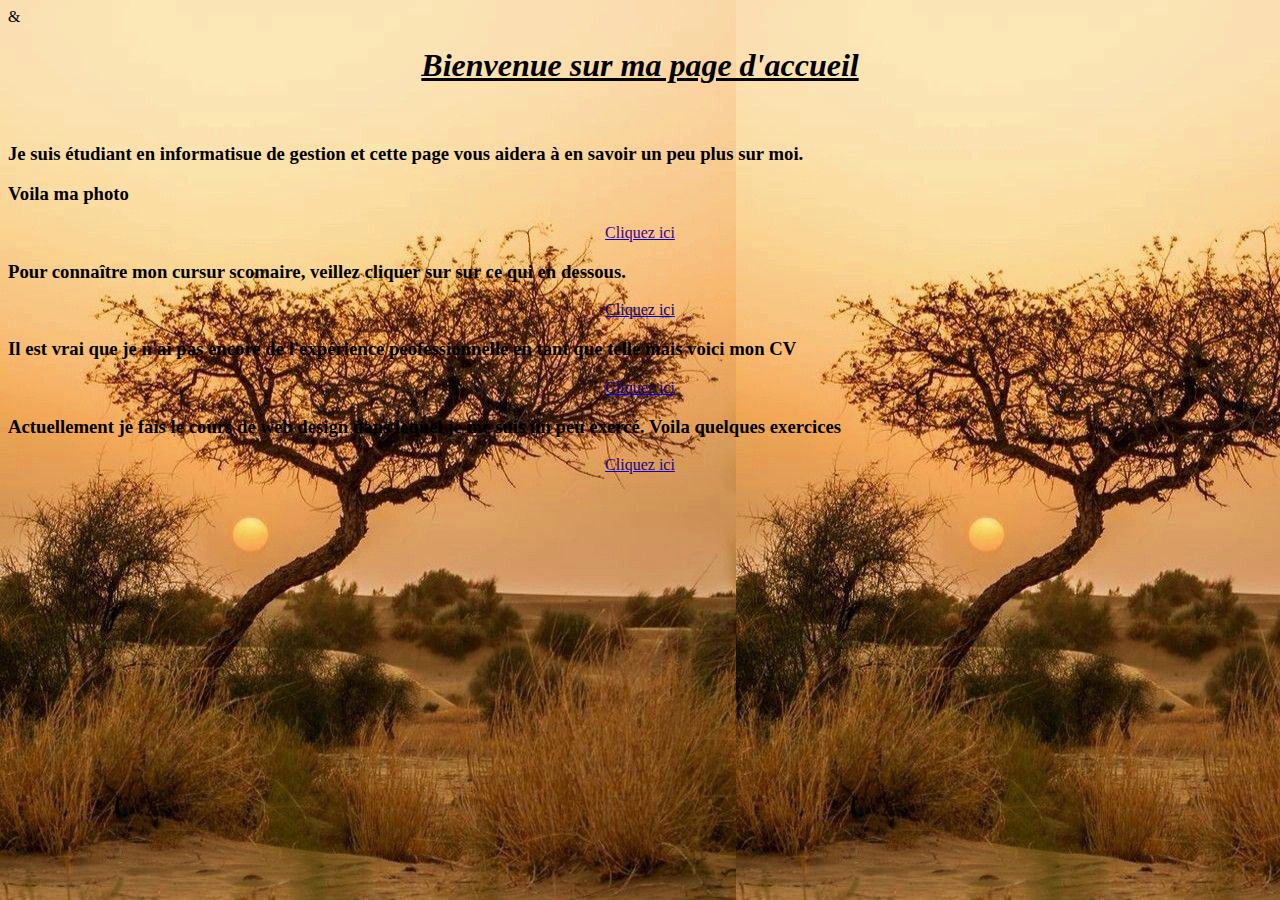
<file: Accueil.html>
&<!DOCTYPE html>
<html lang="en">
<head>
    <meta charset="UTF-8">
    <meta name="viewport" content="width=device-width, initial-scale=1.0">
    <title>Acceuil</title>
    <link rel="stylesheet" href="accueil.css">
</head>
<body>
    <center><h1><em>Bienvenue sur ma page d'accueil</em></h1></center>
</br>
<h3><p>Je suis étudiant en informatisue de gestion et cette page vous aidera à en savoir un peu plus sur moi.</p>
<h3><p>Voila ma photo</p></h3>
<center><a href="page2.html" target="fenetre C"><p style="color: rgb(66, 0, 128);">Cliquez ici</p></a></center>
<h3><p>Pour connaître mon cursur scomaire, veillez cliquer sur sur ce qui en dessous.</p></h3>
<center><a href="page1.html" target="fenetre C"><p id="cursur" style="border: 2px; color: rgb(13, 0, 128);">Cliquez ici</p></a></center>
<h3><p>Il est vrai que je n'ai pas encore de l'expérience peofessionnelle en tant que telle mais voici mon CV</p></h3>
<center><a href="CV.html" target="fenetre C"><p style="color: rgb(23, 0, 128);">Cliquez ici</p></a></center>
<h3><p>Actuellement je fais le cours de web design dans lequel je me suis un peu exercé. Voila quelques exercices</p></h3>
<center><a href="exercices.html" target="fenetre C"><p style="color: rgb(34, 0, 128);">Cliquez ici</p></a></center>

</body>
</html>
</file>
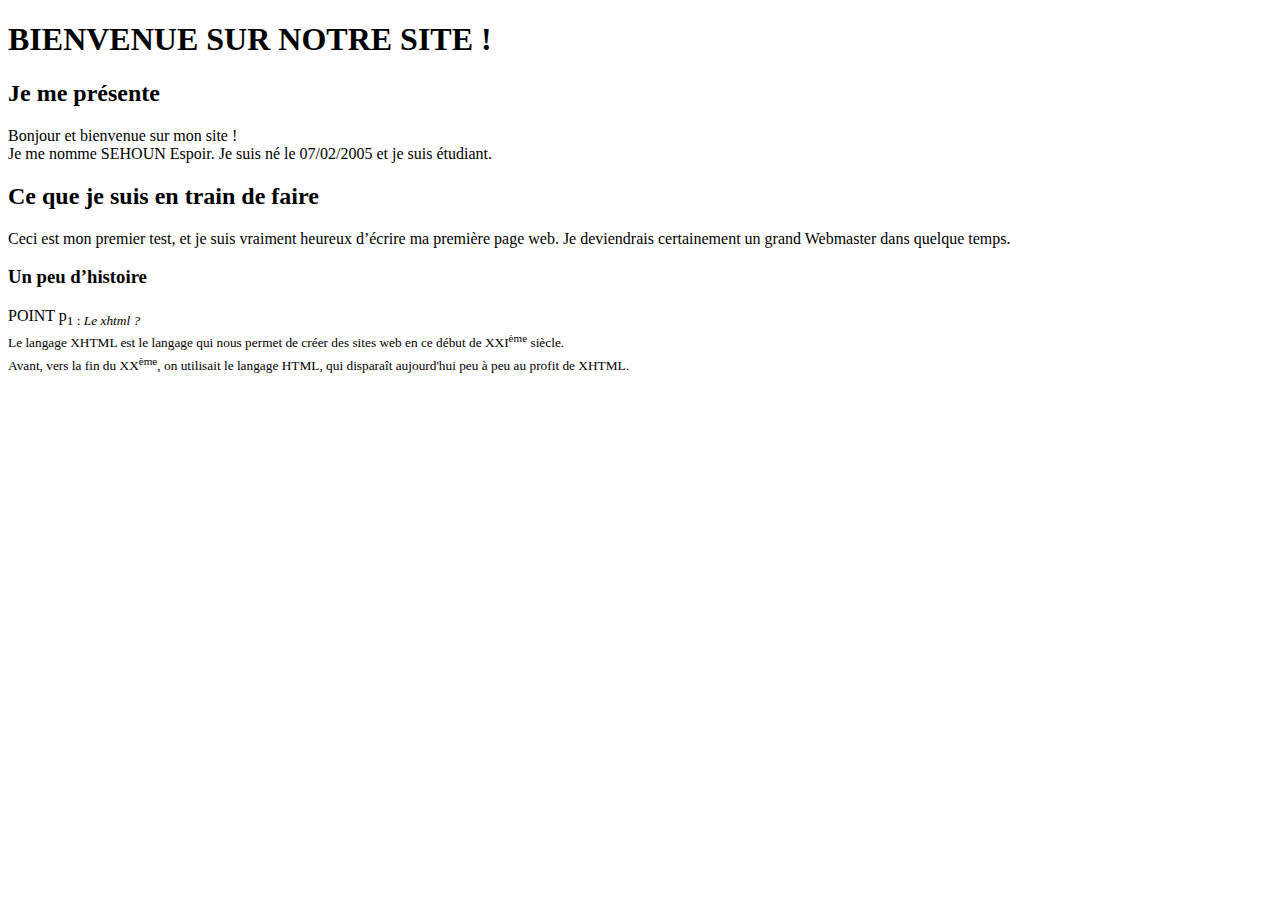
<file: copie1.html>
<!DOCTYPE html>
<html lang="en">
<head>
    <meta charset="UTF-8">
    <meta name="viewport" content="width=device-width, initial-scale=1.0">
    <title>site</title>
</head>
<body>
    <h1>BIENVENUE SUR NOTRE SITE !</h1>
<h2>Je me présente</h2>
<p>
Bonjour et bienvenue sur mon site !<br /> Je me nomme SEHOUN Espoir.
Je suis né le 07/02/2005 et je suis étudiant.
</p>
<h2>Ce que je suis en train de faire</h2>
<p>
Ceci est mon premier test, et je suis vraiment heureux d’écrire ma première page web. Je deviendrais 
certainement un grand Webmaster dans quelque temps.
</p>
<h3>Un peu d’histoire</h3>
<p>
POINT p<sub>1</sup> : <em> Le xhtml ?</em><br />
Le langage XHTML est le langage qui nous permet de créer des sites web en ce début de
XXI<sup>ème</sup> siècle.<br />
Avant, vers la fin du XX<sup>ème</sup>, on utilisait le langage HTML, qui disparaît aujourd'hui peu à 
peu au profit de XHTML.
</p>
</body>
</html>
</file>
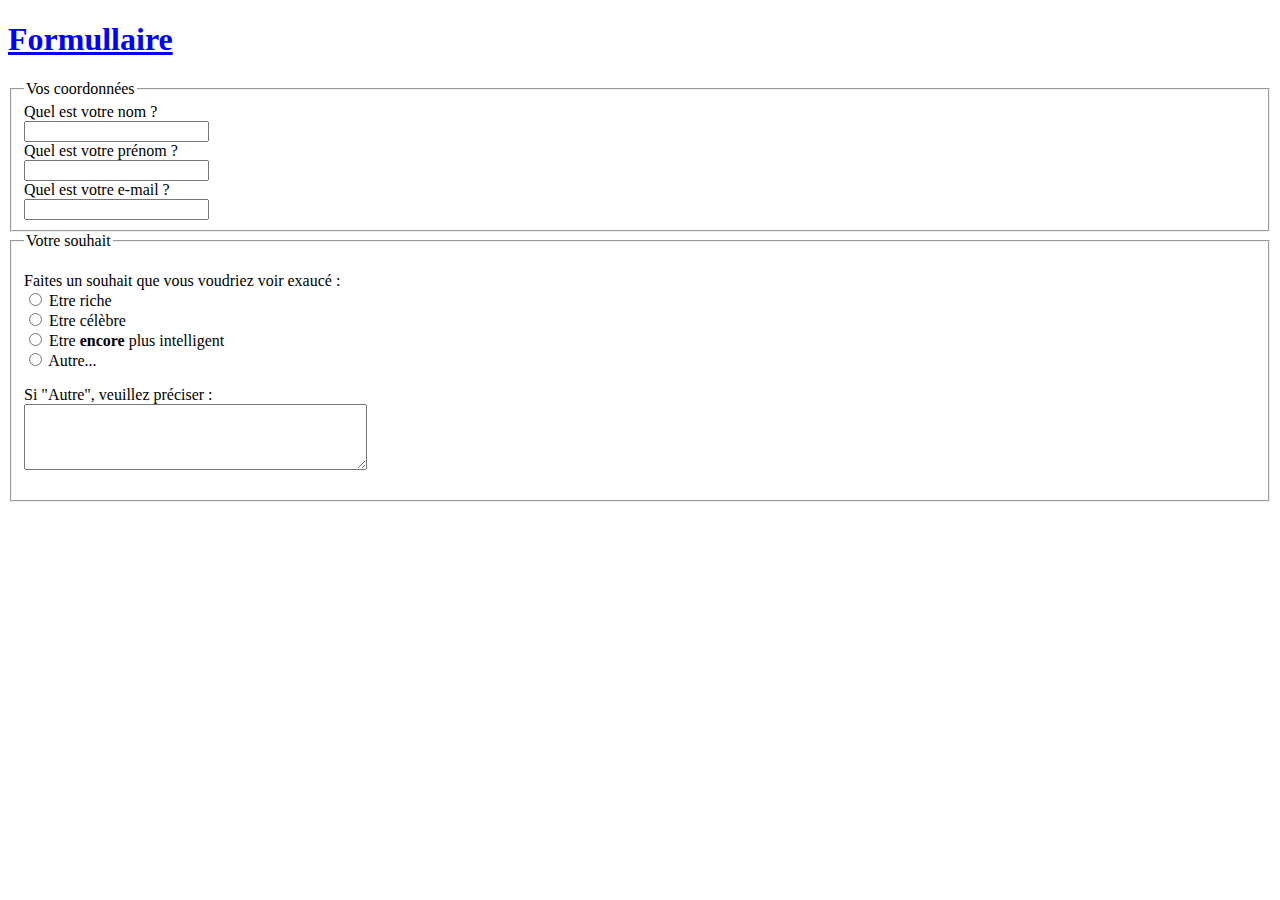
<file: copie2.html>
<!DOCTYPE html>
<html lang="en">
<head>
    <meta charset="UTF-8">
    <meta name="viewport" content="width=device-width, initial-scale=1.0">
    <title>Formulaire</title>
</head>
<body>
    <h1 style="color: blue;text-decoration:underline">Formullaire</h1>
    <form method="post" action="traitement.php">
        <fieldset>
        <legend>Vos coordonnées</legend> <!-- Titre du fieldset -->
        <label for="nom">Quel est votre nom ?</label><br/>
        <input type="text" name="nom" id="nom" tabindex="10" /><br />
        <label for="prenom">Quel est votre prénom ?</label><br/>
        <input type="text" name="prenom" id="prenom" tabindex="20" /><br />
        <label for="email">Quel est votre e-mail ?</label><br/>
        <input type="text" name="email" id="email" tabindex="30" /><br />
        </fieldset>
        <fieldset>
        <legend>Votre souhait</legend> <!-- Titre du fieldset -->
        <p>
        Faites un souhait que vous voudriez voir exaucé :<br />
        <input type="radio" name="souhait" value="riche" id="riche" tabindex="40" /> <label for="riche">Etre 
        riche</label><br/>
        <input type="radio" name="souhait" value="celebre" id="celebre" tabindex="50" /> <label 
        for="celebre">Etre célèbre</label><br/>
        <input type="radio" name="souhait" value="intelligent" id="intelligent" tabindex="60" /> <label 
        for="intelligent">Etre <strong>encore</strong> plus intelligent</label><br/>
        <input type="radio" name="souhait" value="autre" id="autre" tabindex="70" /> <label 
        for="autre">Autre...</label><br />
        </p>
        <p>
        <label for="precisions">Si "Autre", veuillez préciser :</label><br />
        <textarea name="precisions" id="precisions" cols="40" rows="4" tabindex="80"></textarea>
        </p>
        </fieldset>
    </form>
</body>
</html>
</file>
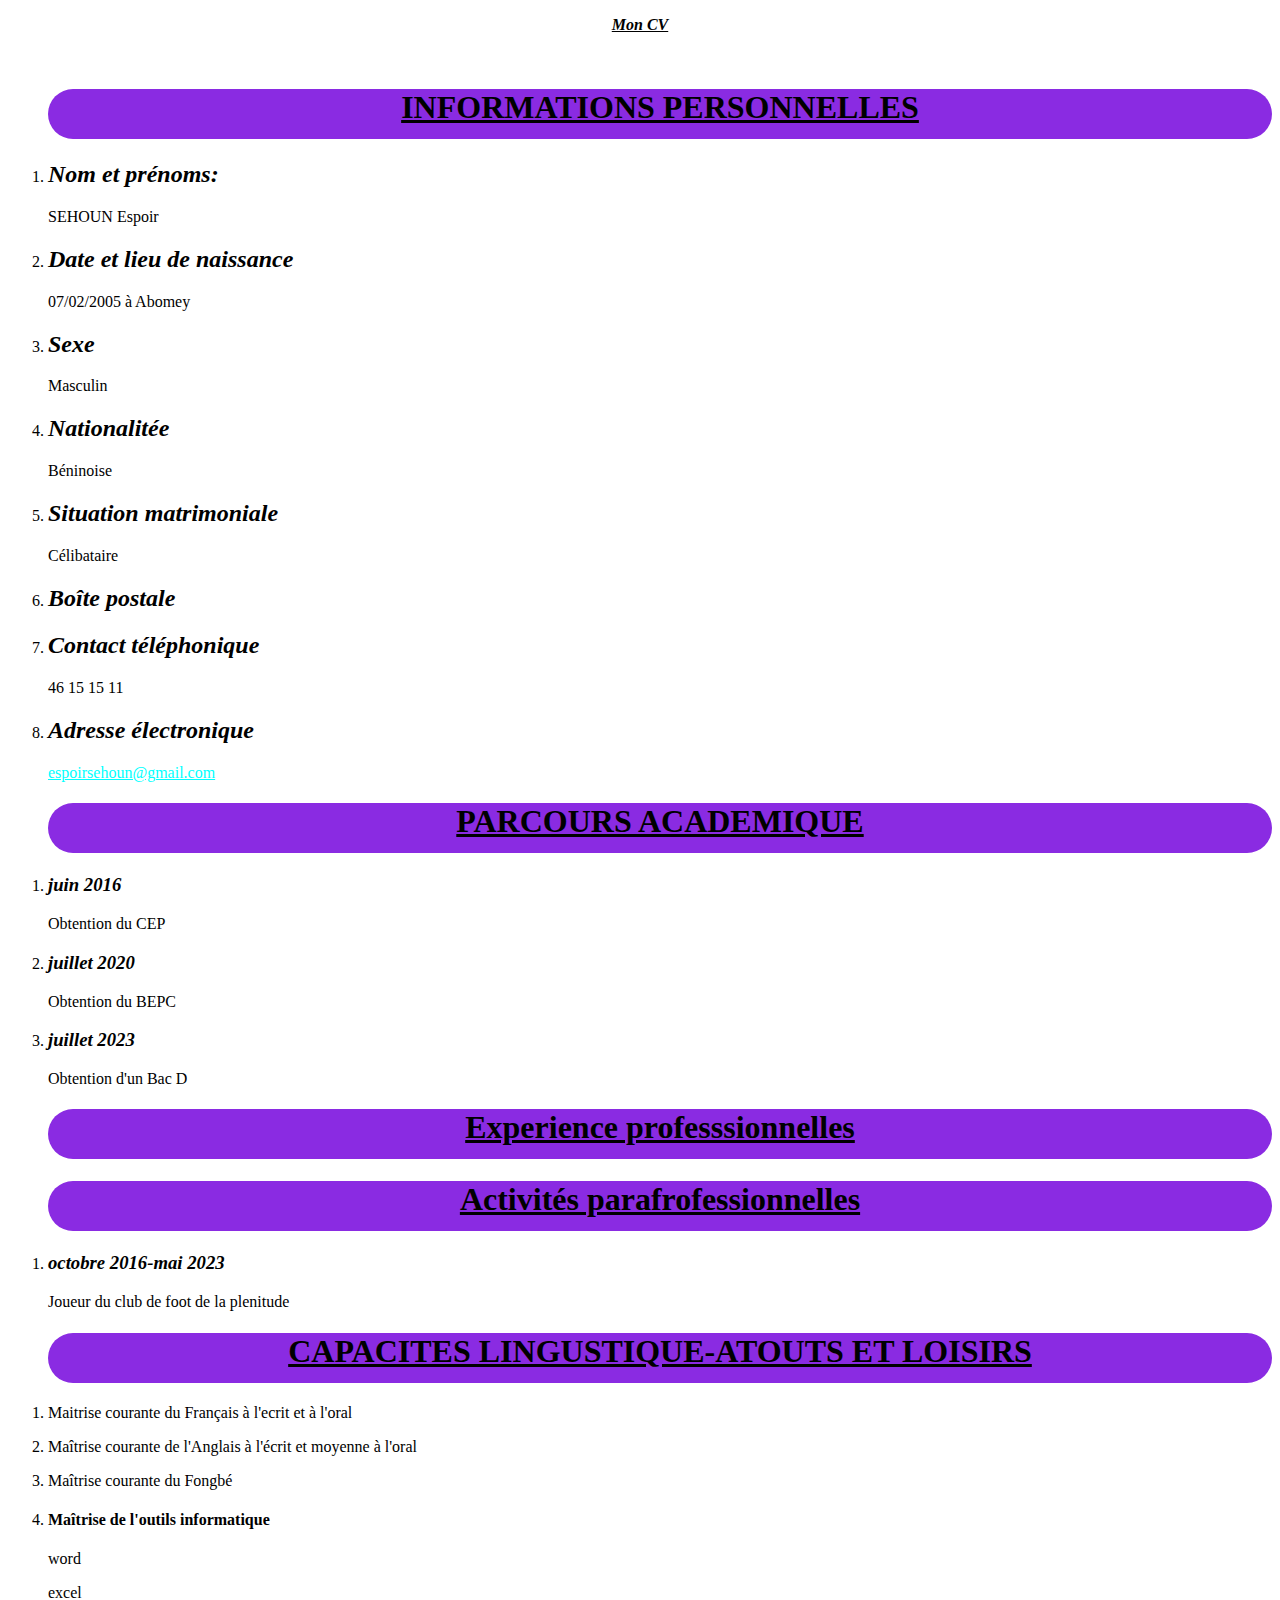
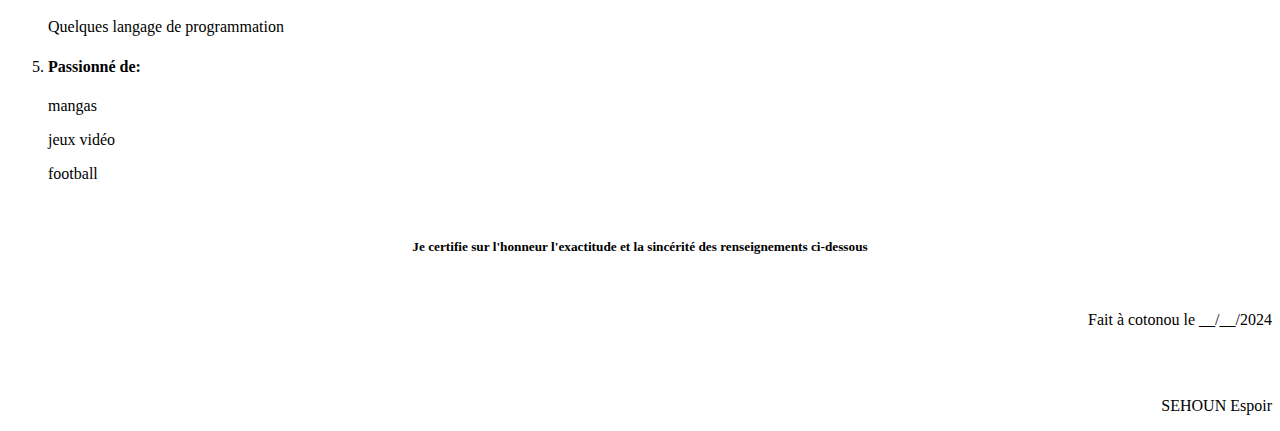
<file: CV.html>
<!DOCTYPE html>
<html lang="en">
<head>
    <meta charset="UTF-8">
    <meta name="viewport" content="width=device-width, initial-scale=1.0">
    <title>Mon CV</title>
    <link rel="stylesheet" href="style2.css">
</head>
<body>
    <center><p style="text-decoration: underline;" ><strong><em>Mon CV</em></strong></p></center>
    <br/>
    <ol> <h1><strong>INFORMATIONS PERSONNELLES</strong></h1>
       <li><h2><em>Nom et prénoms:</em></h2>
            <p>SEHOUN Espoir</p></li>
        <li><h2><em>Date et lieu de naissance</em></h2></li>
            <p>07/02/2005 à Abomey</p>
        <li><h2><em>Sexe</em></h2></li>
            <p>Masculin</p>
        <li><h2><em>Nationalitée</em></h2></li>
            <p>Béninoise</p>
        <li><h2><em>Situation matrimoniale</em></h2></li>
            <p>Célibataire</p>
        <li><h2><em>Boîte postale</em></h2></li>
            <p></p>
        <li><h2><em>Contact téléphonique</em></h2></li>
            <p>46 15 15 11</p>
        <li><h2><em>Adresse électronique</em></h2></li>
            <p id="e-mail">espoirsehoun@gmail.com</p>
    </ol>
    <ol><h1><strong>PARCOURS ACADEMIQUE</strong></h1>
        <li><h3><em>juin 2016</em></h3></li>
            <p>Obtention du CEP</p>
        <li><h3><em>juillet 2020</em></h3></li>
            <p>Obtention du BEPC</p>
       <li><h3><em>juillet 2023</em></h3></li>
            <p>Obtention d'un Bac D</p>
    </ol>
    <ol><h1><strong>Experience professsionnelles</strong></h1>
        
    </ol>
    <ol><h1><strong>Activités parafrofessionnelles</strong></h1>
        <li><h3><em>octobre 2016-mai 2023</em></h3></li>
            <p>Joueur du club de foot de la plenitude</p>
    </ol>
    <ol><h1><strong>CAPACITES LINGUSTIQUE-ATOUTS ET LOISIRS</strong></h1>
        <li><p>Maitrise courante du Français à l'ecrit et à l'oral</p></li>
        <li><p>Maîtrise courante de l'Anglais à l'écrit et moyenne à l'oral</p></li>
        <li><p>Maîtrise courante du Fongbé</p></li>
        <li><h4><p>Maîtrise de l'outils informatique</p></h4></li>
            <p>word</p>
            <p>excel</p>
            <p>Quelques langage de programmation</p>
        <li><h4><p>Passionné de:</p></h4></li>
            <p>mangas</p>
            <p>jeux vidéo</p>
            <p>football</p>
    </ol>
    <br/>
    <center><p><h5>Je certifie sur l'honneur l'exactitude et la sincérité des renseignements ci-dessous</h5></p></center>
    <br/>
    <p align='right'>Fait à cotonou le __/__/2024</p>
    <br/>
    <br/>
    <p align='right'>SEHOUN Espoir</p>
</body>
</html>
</file>
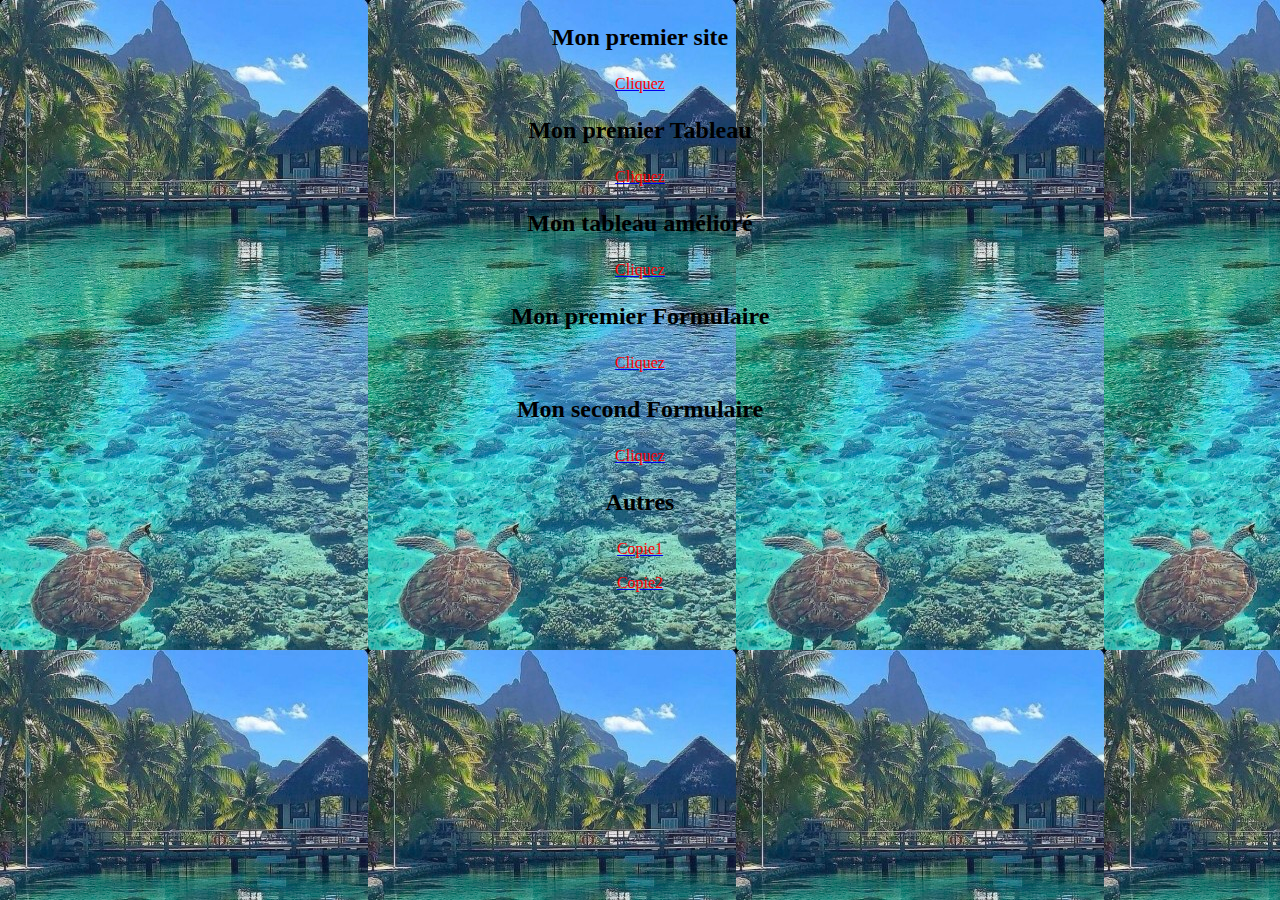
<file: exercices.html>
<!DOCTYPE html>
<html lang="en">
<head>
    <meta charset="UTF-8">
    <meta name="viewport" content="width=device-width, initial-scale=1.0">
    <title>exercices</title>
    <link rel="stylesheet" href="exercices.css">
</head>
<body>
    <center><h2><p>Mon premier site</p></h2></center>
    <center><a href="mon site.html" target="fenetre C"><p style="color: red;">Cliquez</p></a></center>
    <center><h2><p>Mon premier Tableau</p></h2></center>
    <center><a href="table.html" target="fenetre C"><p style="color: red;">Cliquez</p></a></center>
    <center><h2><p>Mon tableau amélioré</p></h2></center>
    <center><a href="tableau.html" target="fenetre C"><p style="color: red;">Cliquez</p></a></center>
    <center><h2><p>Mon premier Formulaire</p></h2></center>
    <center><a href="copie2.html" target="fenetre C"><p style="color: red;">Cliquez</p></a></center>
    <center><h2><p>Mon second Formulaire</p></h2></center>
    <center><a href="formulaire2.html" target="fenetre C"><p style="color: red;">Cliquez</p></a></center>
    <center><h2><p>Autres</p></h2></center>
    <center><a href="copie1.html"><p style="color: red;">Copie1</p></a></center>
    <center><a href="copie2.html"><p style="color: red;">Copie2</p></a></center>
</body>
</html>
</file>
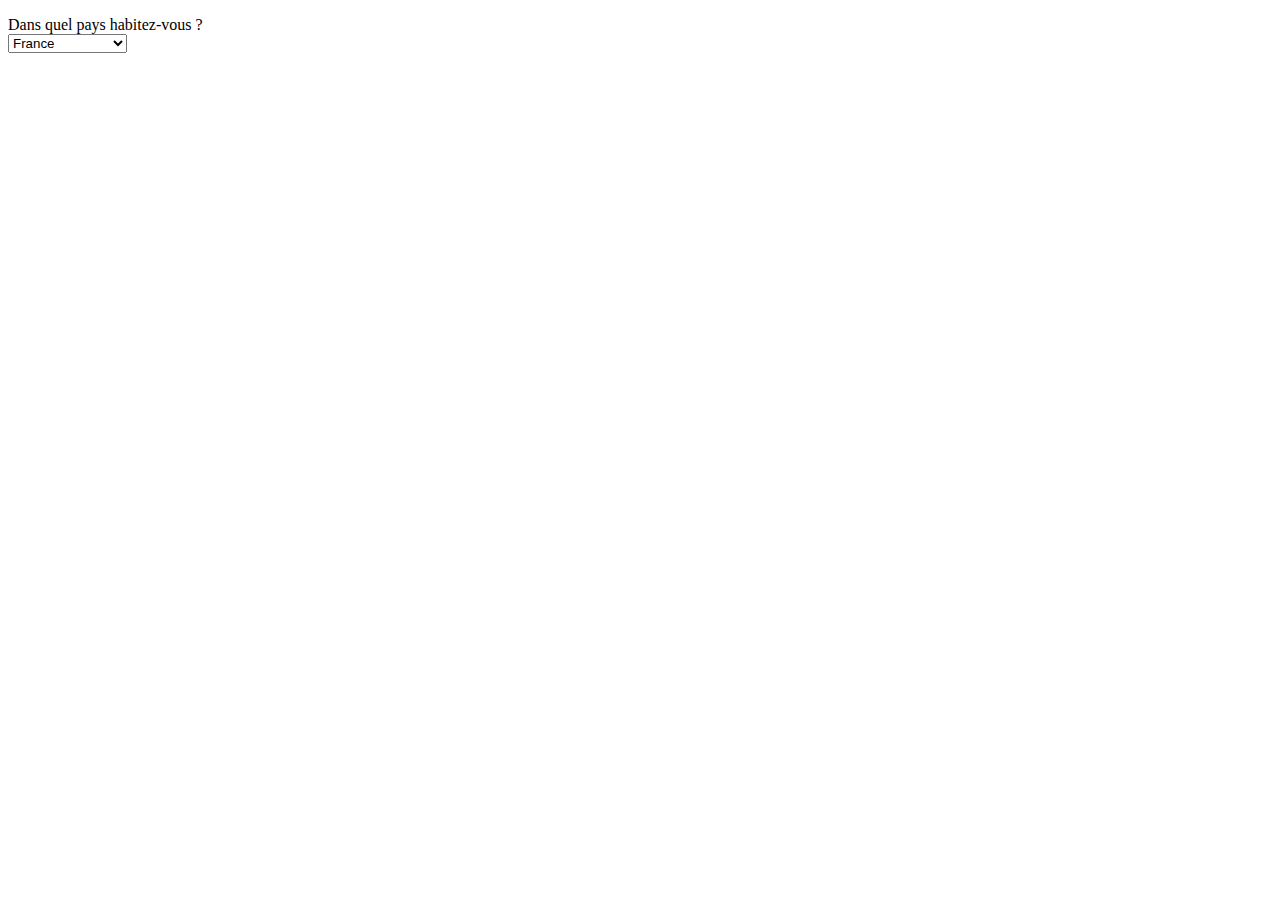
<file: formulaire2.html>
<!DOCTYPE html>
<html lang="en">
<head>
    <meta charset="UTF-8">
    <meta name="viewport" content="width=device-width, initial-scale=1.0">
    <title>Document</title>
</head>
<body>
    <form method="post" action="traitement.php">
        <p>
        <label for="pays">Dans quel pays habitez-vous ?</label><br/>
        <select name="pays" id="pays">
        <optgroup label="Europe">
        <option value="france">France</option>
        <option value="espagne">Espagne</option>
        <option value="italie">Italie</option>
        <option value="royaume-uni">Royaume-Uni</option>
        </optgroup>
        <optgroup label="Amérique">
        <option value="canada">Canada</option>
        <option value="etats-unis">Etats-Unis</option>
        </optgroup>
        <optgroup label="Asie">
        <option value="chine">Chine</option>
        <option value="japon">Japon</option>
        </optgroup>
        </select>
        </p>
        </form>
</body>
</html>
</file>
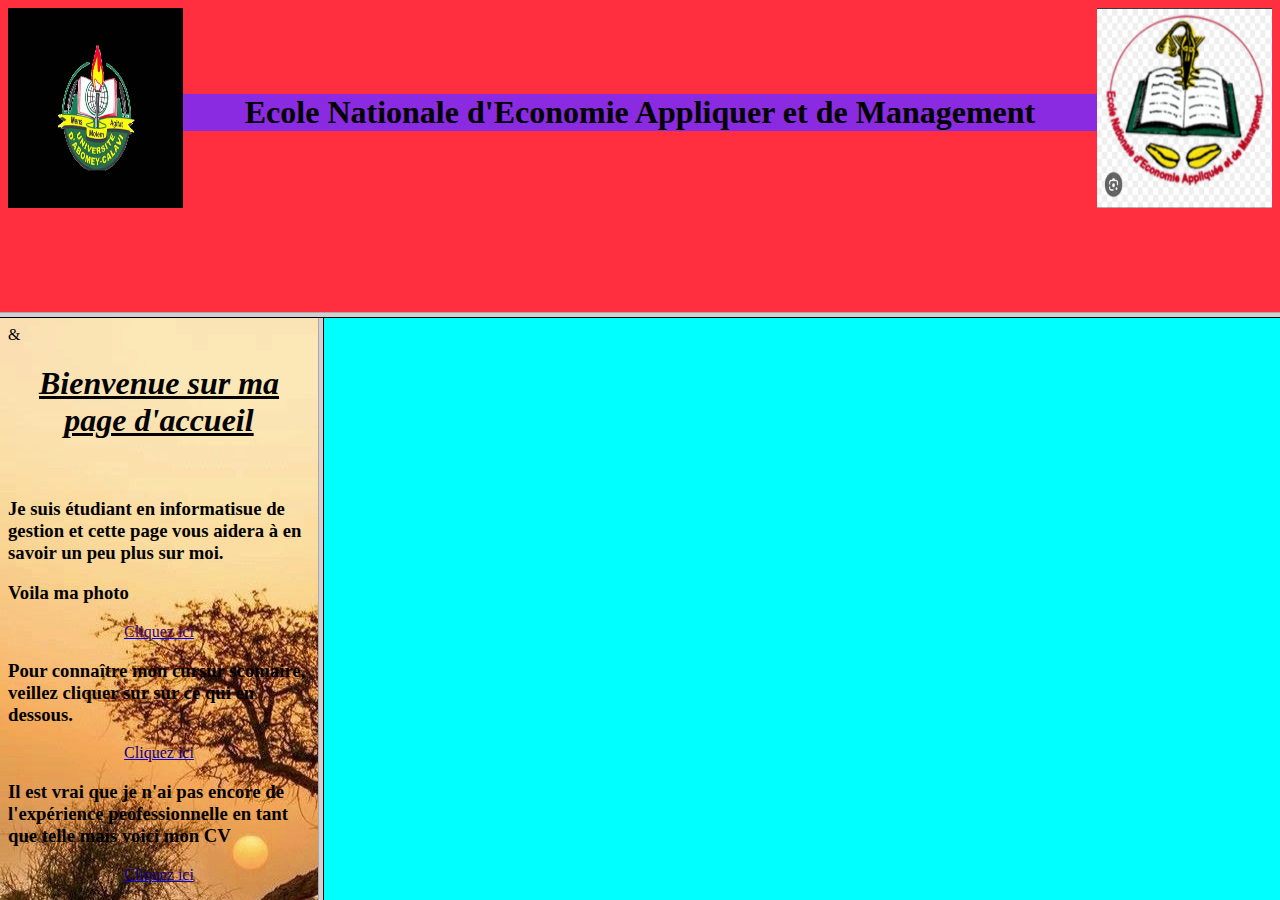
<file: frameset.html>
<!DOCTYPE html>
<html lang="en">
<head>
    <meta charset="UTF-8">
    <meta name="viewport" content="width=device-width, initial-scale=1.0">
    <title>Document</title>
    <link rel="stylesheet" href="exo.css">
</head>
    <frameset rows="35%,65%" id="T">
        <frame src="tet.html" name="fenetre A">
            <frameset cols="25%,75%">
                <frame name="fenetre B" src="Accueil.html">
                <frame name="fenetre C" id="fc">
            </frameset>
    </frameset>
</html>
</file>
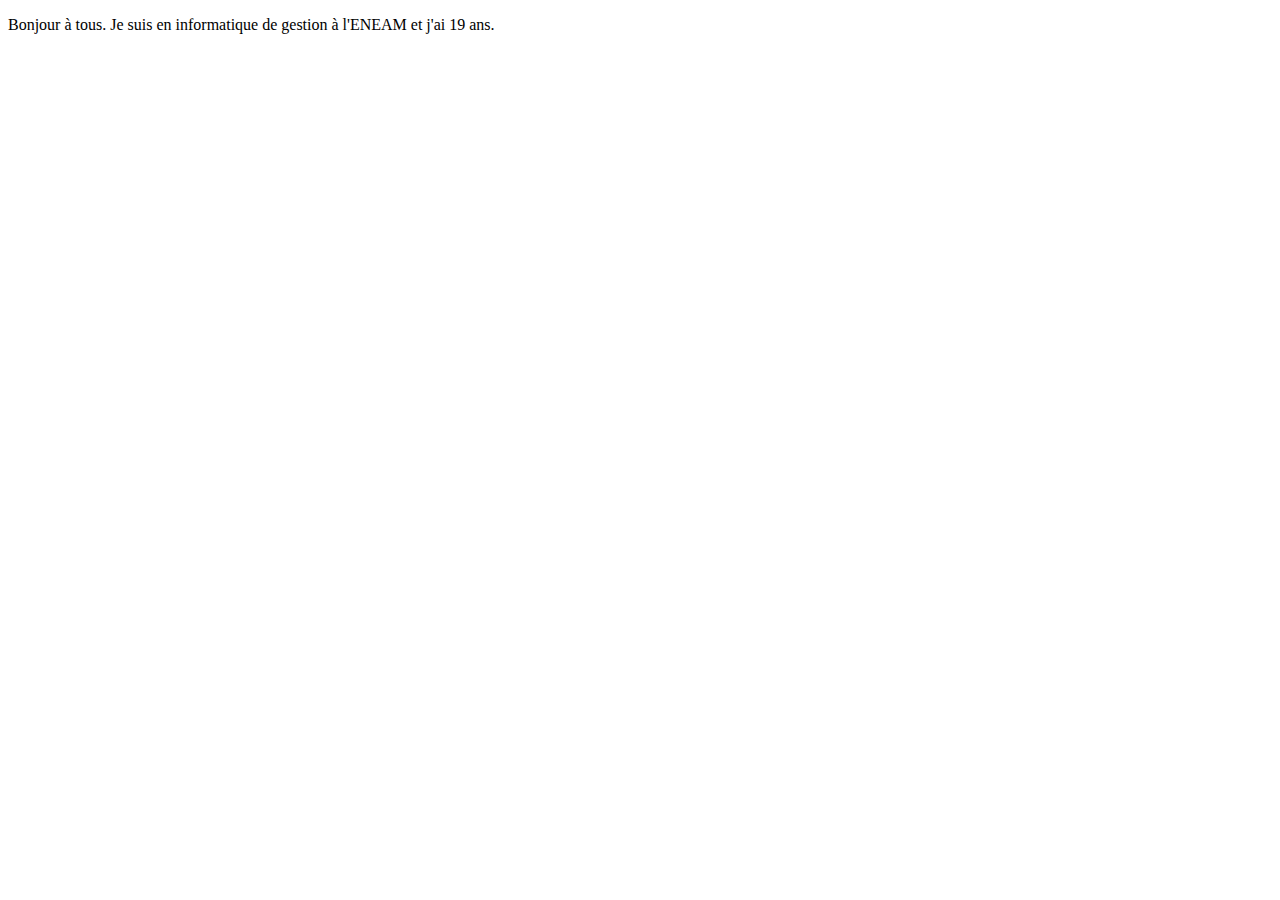
<file: mon site.html>
<!DOCTYPE html>
<html lang="en">
<head>
    <meta charset="UTF-8">
    <meta name="viewport" content="width=device-width, initial-scale=1.0">
    <title>mon site</title>
</head>
<body>
  <p>Bonjour à tous. Je suis en informatique de gestion à l'ENEAM et j'ai 19 ans. </p>  
</body>
</html>
</file>
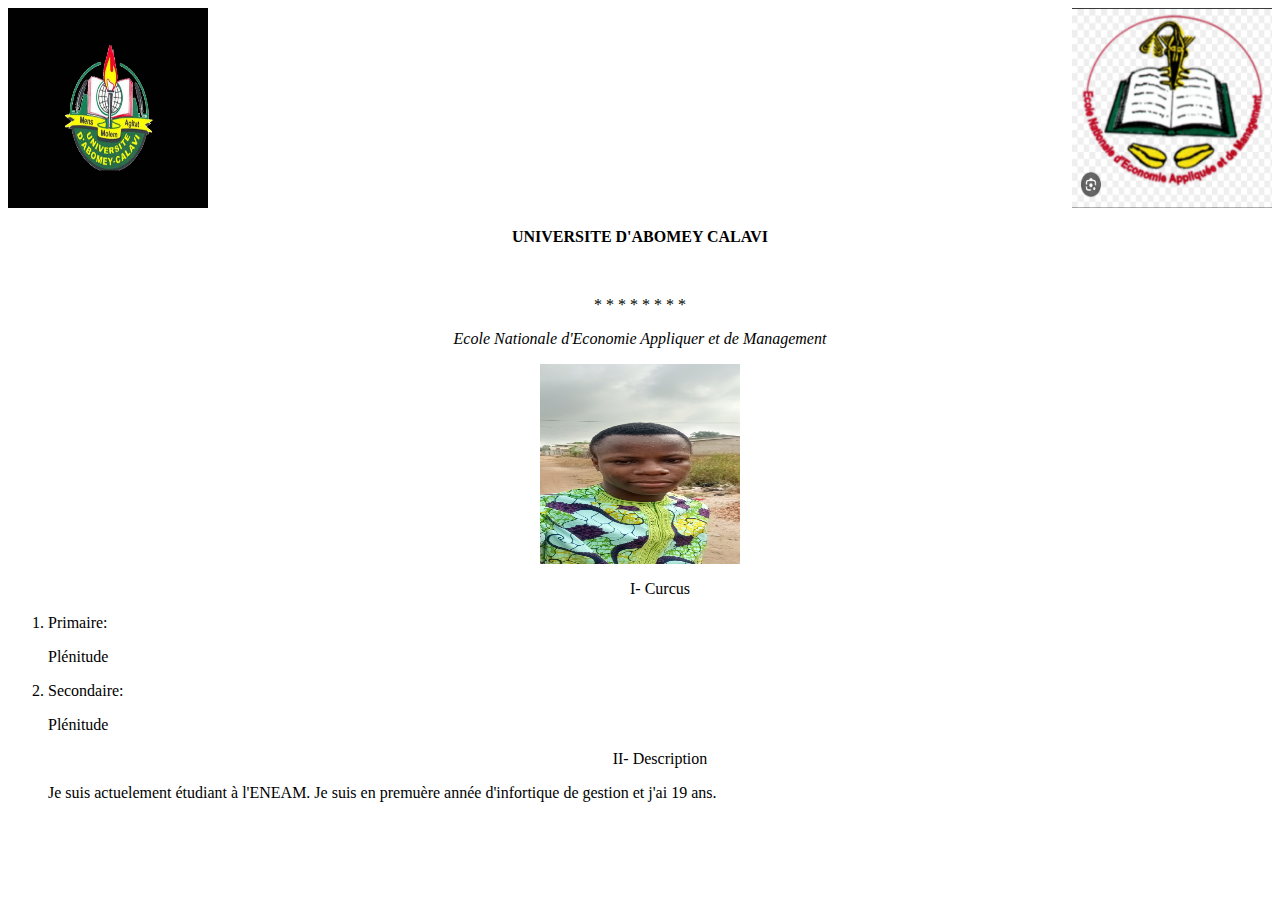
<file: page1.html>
<!DOCTYPE html>
<html lang="en">
<head>
    <meta charset="UTF-8">
    <meta name="viewport" content="width=device-width, initial-scale=1.0">
    <title>CV</title>
</head>
<body>
    <img src="uac.jpg" height="200" width="200" ='left'/>  
    <img src="eneam.jpg" height="200" width="200" align='right'/>
    <p><strong><center>UNIVERSITE D'ABOMEY CALAVI</center></strong></p>
    <br>
    <p><center>* * * * * * * *</center></p>
    
    <p><center><em>Ecole Nationale d'Economie Appliquer et de Management</em></center></p>
    <center><a href="CV.html"><img src="moi.jpg" height="200" width="200" id="moi" align="center"/></a></center>
    <ol><center><p>I- Curcus</p></center>
        <li>Primaire: <p>Plénitude</p></li>
        <li>Secondaire: <p>Plénitude</p></li>
    </ol>
    <ul><center><p>II- Description</p></center>
        <p>Je suis actuelement étudiant à l'ENEAM. Je suis en premuère année d'infortique de gestion et j'ai 19 ans.</p>
    </ul>
</body>
</html>
</file>
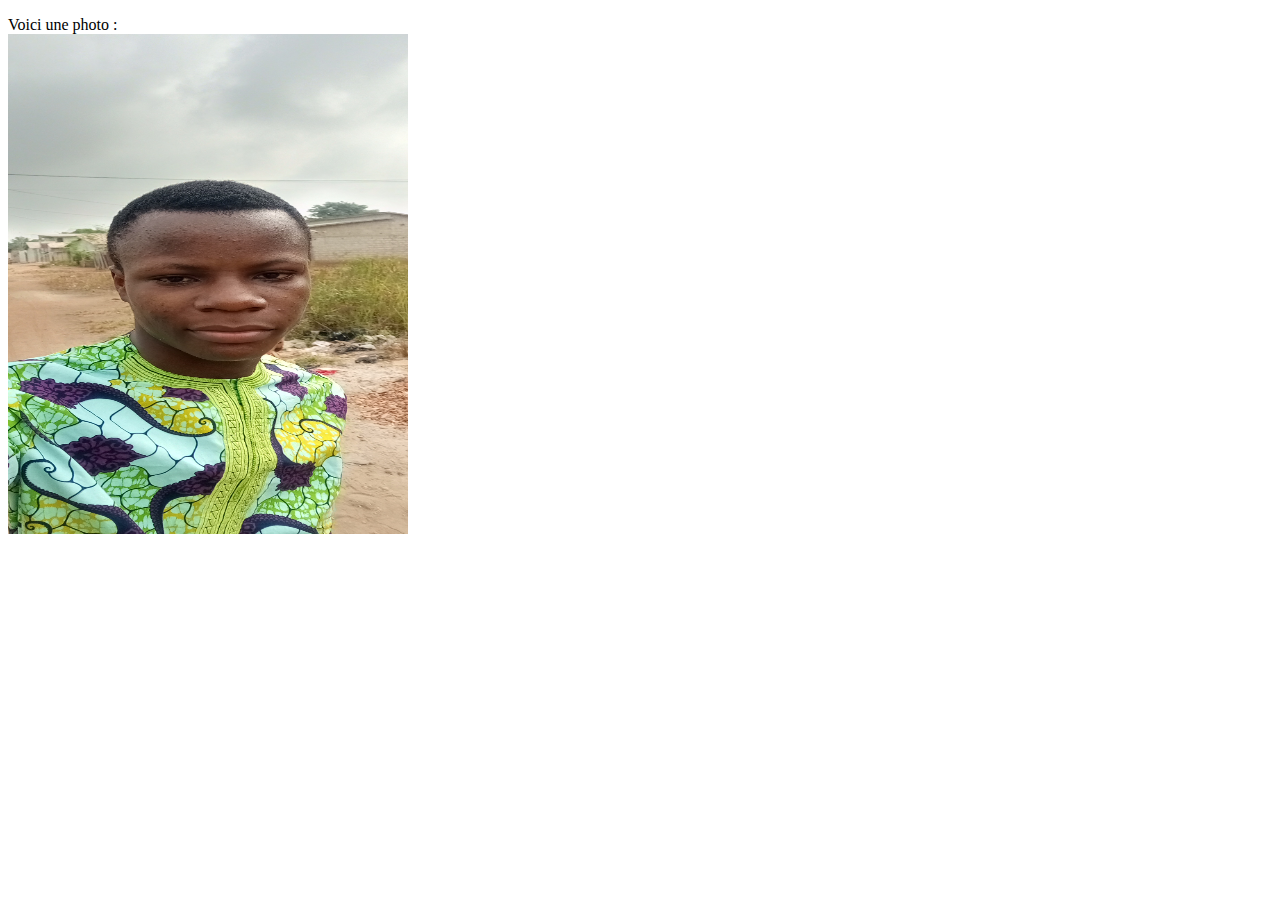
<file: page2.html>
<!DOCTYPE html>
<html lang="en">
<head>
    <meta charset="UTF-8">
    <meta name="viewport" content="width=device-width, initial-scale=1.0">
    <title>image</title>
</head>
<body>
    <p>
        Voici une photo :<br />
        <img src="moi.jpg" alt="Exemple de photo" height="500" width="400"/>
    </p>
</body>
</html>
</file>
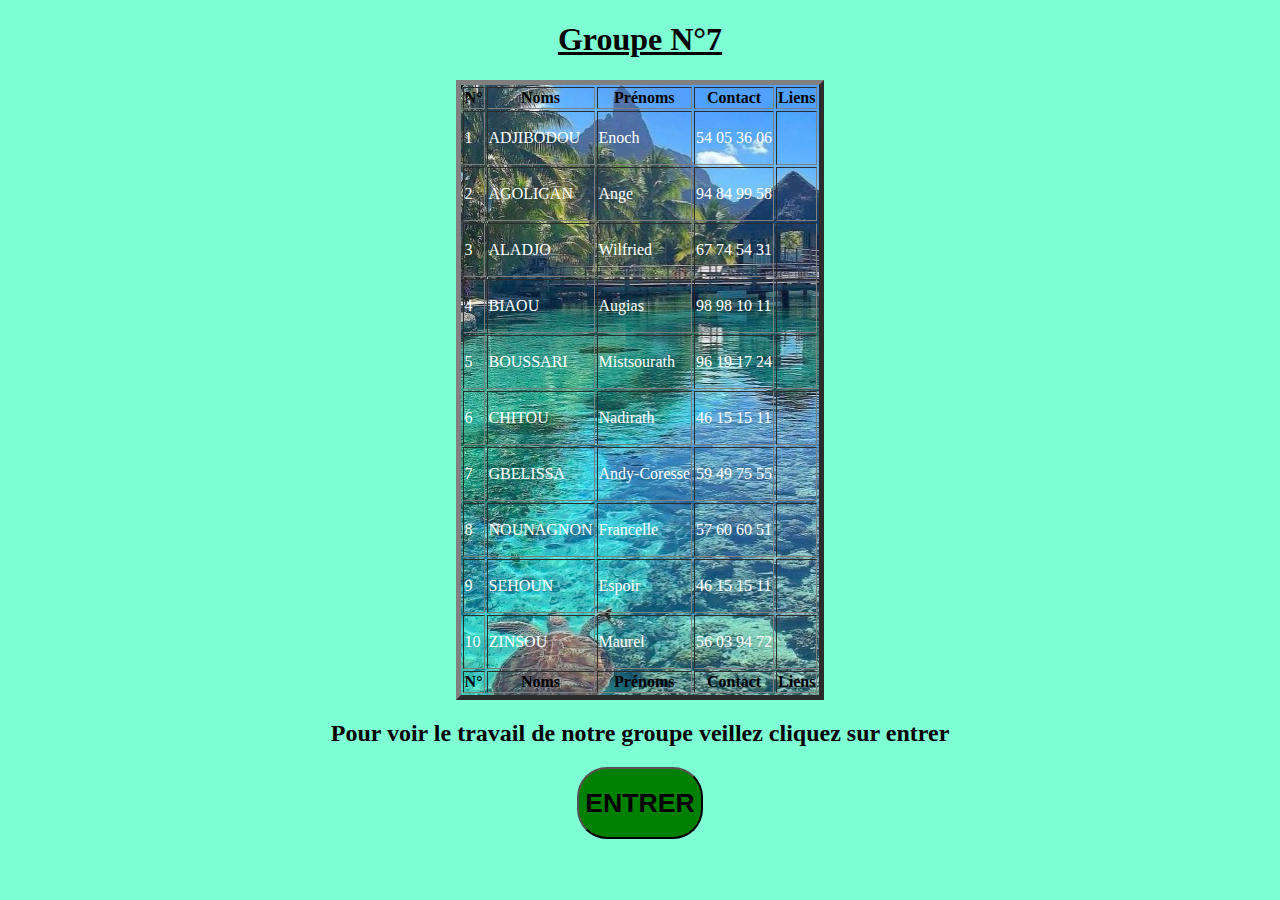
<file: pdg.html>
<!DOCTYPE html>
<html lang="en">
<head>
    <meta charset="UTF-8">
    <meta name="viewport" content="width=device-width, initial-scale=1.0">
    <title>Document</title>
    <link rel="stylesheet" href="pdg.css">
</head>
<body>
    <center><strong><h1 style="text-decoration: underline;">Groupe N°7</h1></strong></center>
<center><table border="5px">
    <thead>
        <th>N°</th>
        <th>Noms</th>
        <th>Prénoms</th>
        <th>Contact</th>
        <th>Liens</th>
    </thead>
    <tfoot>
        <th>N°</th>
        <th>Noms</th>
        <th>Prénoms</th>
        <th>Contact</th>
        <th>Liens</th> 
    </tfoot>
    <tbody>
        <tr>
            <td><p>1</p></td>
            <td><P>ADJIBODOU</P></td>
            <td><p>Enoch</p></td>
            <td><p>54 05 36 06</p></td>
            <td><p></p></td>
        </tr>
        <tr>
            <td><p>2</p></td>
            <td><p>AGOLIGAN</p></td>
            <td><p>Ange</p></td>
            <td><p>94 84 99 58</p></td>
            <td><p></p></td>
        </tr>
        <tr>
            <td><p>3</p></td>
            <td><P>ALADJO</P></td>
            <td><p>Wilfried</p></td>
            <td><p>67 74 54 31</p></td>
            <td><p></p></td>
        </tr>
        <tr>
            <td><p>4</p></td>
            <td><p>BIAOU</p></td>
            <td><p>Augias</p></td>
            <td><p>98 98 10 11</p></td>
            <td><p></p></td>
        </tr>
        <tr>
            <td><p>5</p></td>
            <td><p>BOUSSARI</p></td>
            <td><p>Mistsourath</p></td>
            <td><p>96 19 17 24</p></td>
            <td><p></p></td>
        </tr>
        <tr>
            <td><p>6</p></td>
            <td><p>CHITOU</p></td>
            <td><p>Nadirath</p></td>
            <td><p>46 15 15 11</p></td>
            <td><p></p></td>
        </tr>
        <tr>
            <td><p>7</p></td>
            <td><p>GBELISSA</p></td>
            <td><p>Andy-Coresse</p></td>
            <td><p>59 49 75 55</p></td>
            <td><p></p></td>
        </tr>
        <tr>
            <td><p>8</p></td>
            <td><p>NOUNAGNON</p></td>
            <td><p>Francelle</p></td>
            <td><p>57 60 60 51</p></td>
            <td><p></p></td>
        </tr>
        <tr>
            <td><p>9</p></td>
            <td><P>SEHOUN</P></td>
            <td><p>Espoir</p></td>
            <td><p>46 15 15 11</p></td>
            <td><p></p></td>
        </tr>
        <tr>
            <td><p>10</p></td>
            <td><p>ZINSOU</p></td>
            <td><p>Maurel</p></td>
            <td><p>56 03 94 72</p></td>
            <td><p></p></td>
        </tr> 
    </tbody>
</table></center>
<center><h2>Pour voir le travail de notre groupe veillez cliquez sur entrer</h2></center>
<div class="container">
    <button><a href=""></a><h1><strong>ENTRER</strong></h1></button>
</div>
</body>
</html>
</file>
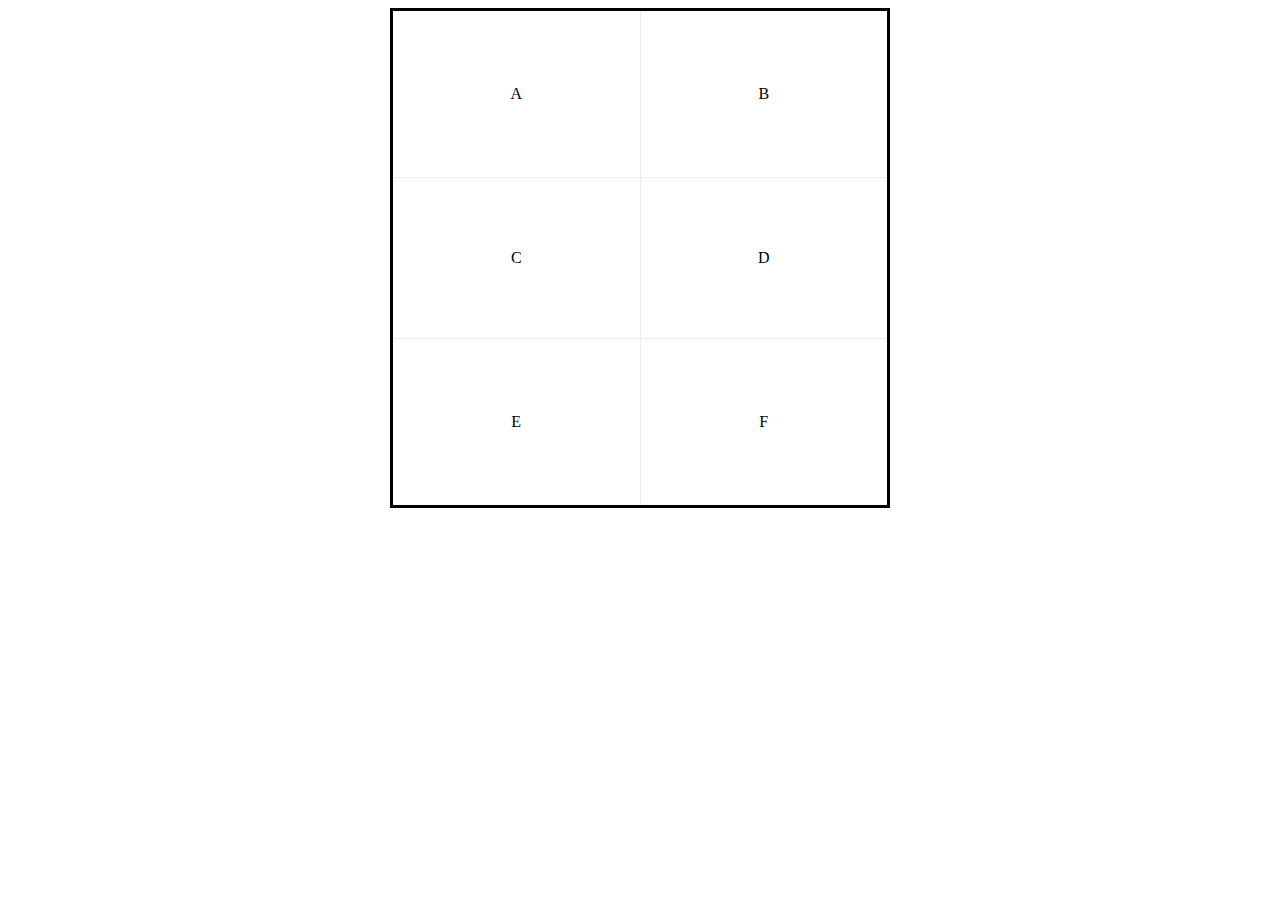
<file: table.html>
<!DOCTYPE html>
<html lang="en">
<head>
    <meta charset="UTF-8">
    <meta name="viewport" content="width=device-width, initial-scale=1.0">
    <title>table</title>
    <link rel="stylesheet" href="table.css">
</head>
<body>
    <center><table border="1px">
        <tr>
            <td>A</td>
            <td>B</td>
        </tr>
        <tr>
            <td>C</td>
            <td>D</td>
        </tr>
        <tr>
            <td>E</td>
            <td>F</td>
        </tr>
    </table></center>
</body>
</html>
</file>
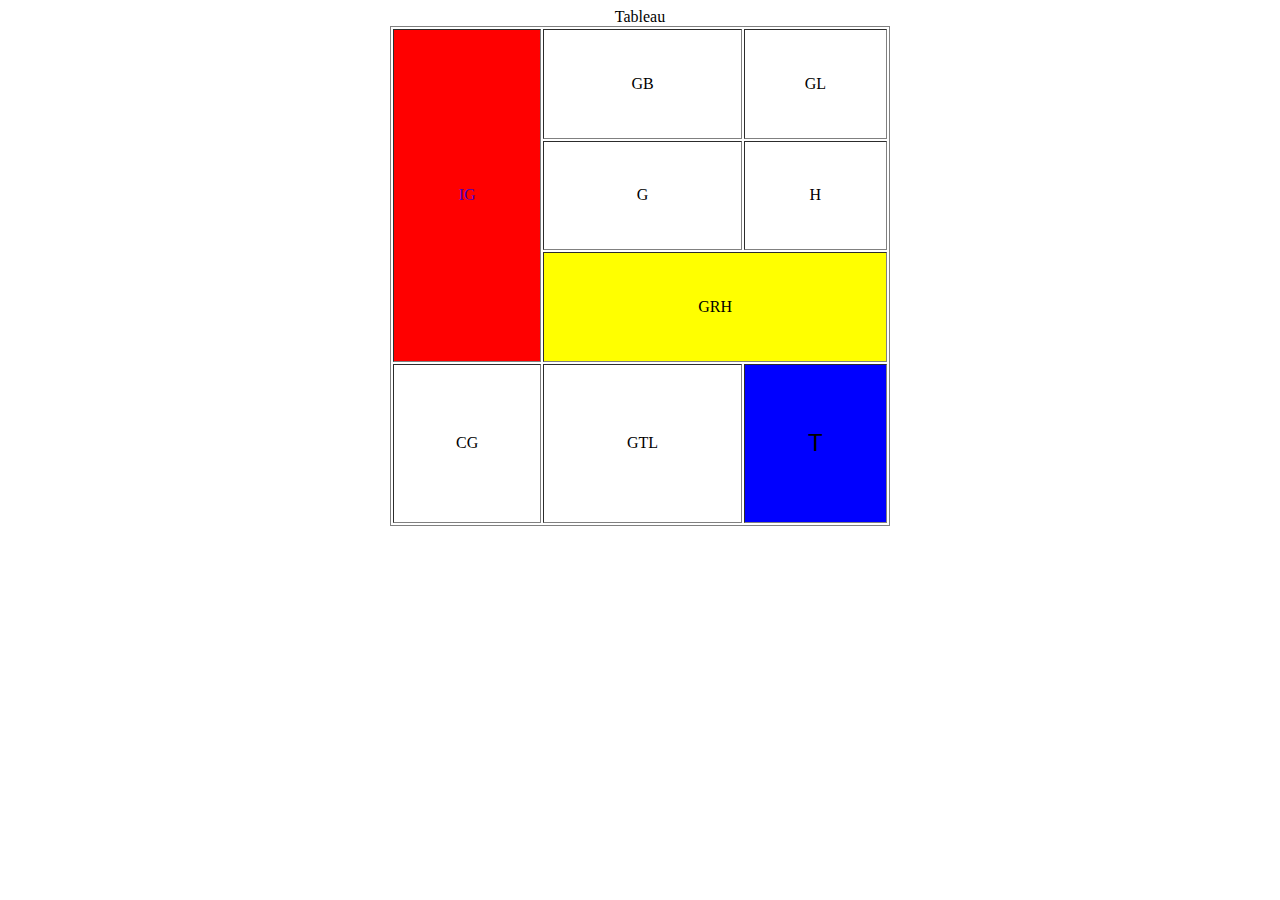
<file: tableau.html>
<!DOCTYPE html>
<html lang="en">
<head>
    <meta charset="UTF-8">
    <meta name="viewport" content="width=device-width, initial-scale=1.0">
    <title>Exercice</title>
    <link rel="stylesheet" href="style3.css">
</head>
<body>
    <center><table border="1px">
        <caption>Tableau</caption>
        <tr>
            <td rowspan="3" id="IG">IG</td>
            <td>GB</td>
            <td>GL</td>
        </tr>
        <tr>
            <td>G</td>
            <td>H</td>
        </tr>
        <tr>
            <td colspan="2" id="GRH">GRH</td>
        </tr>
        <tr>
            <td>CG</td>
            <td>GTL</td>
            <td id="T">T</td>
        </tr>
    </table></center>
</body>
</html>
</file>
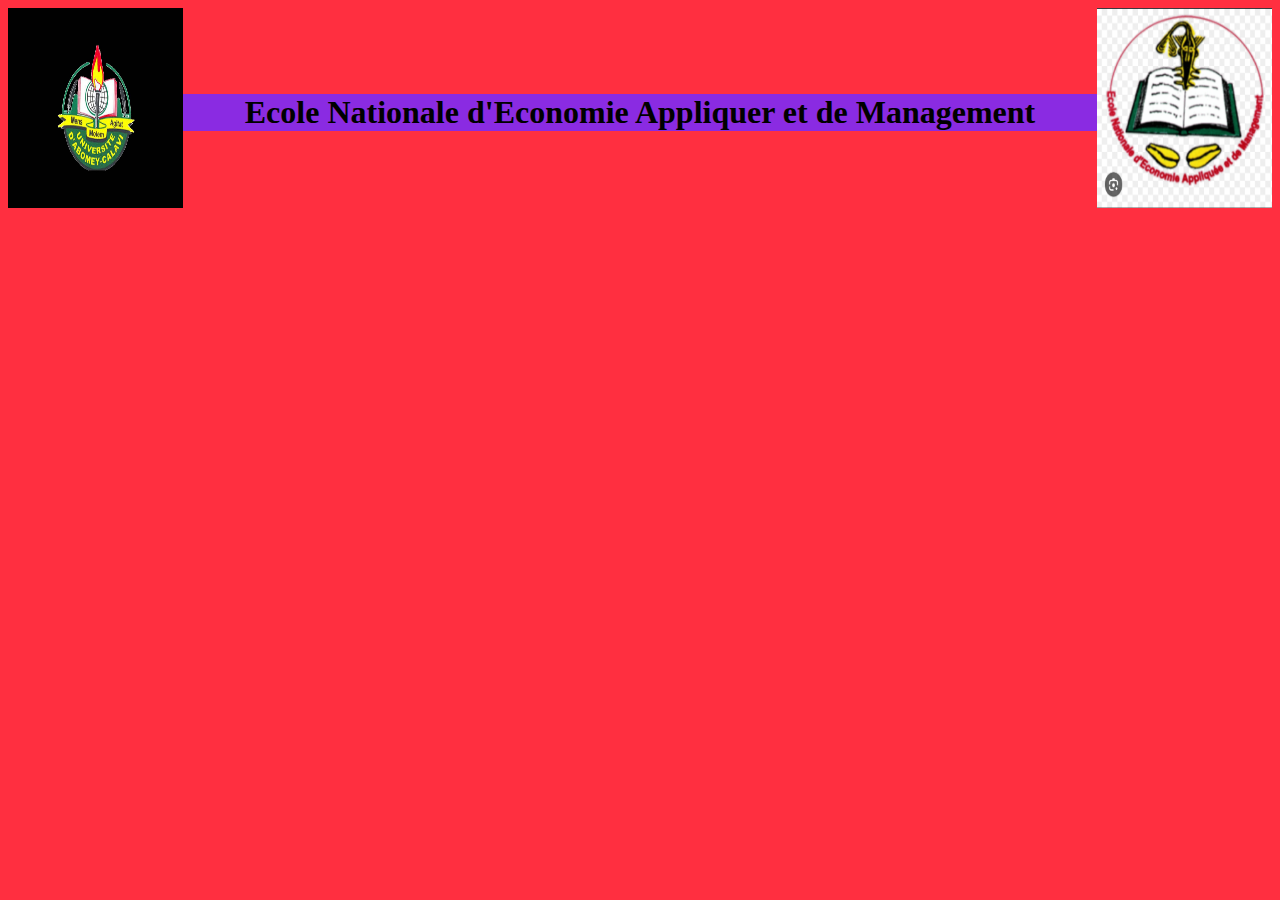
<file: tet.html>
<!DOCTYPE html>
<html lang="en">
<head>
    <meta charset="UTF-8">
    <meta name="viewport" content="width=device-width, initial-scale=1.0">
    <title>Document</title>
    <link rel="stylesheet" href="tet.css">
</head>
<body>
    <img src="uac.jpg" alt="Photo de l'uac" align="left" height="200" width="175">
    <img src="eneam.jpg" alt="Photo de l'eneam" align="right" height="200" width="175">
</br>
</br>
</br>
    <center><h1><strong><p>Ecole Nationale d'Economie Appliquer et de Management</p></strong></h1></center>
</body>
</html>
</file>
<file: accueil.css>
#cursus{
    border-style: 2px;
    background-color: green;
}
body{
    background-color: rgb(94, 255, 0);
    background-image: url(p.jpg);
}
em{
    text-decoration: underline;
}
</file>
<file: style2.css>
body{
    background-color: linear-gradient(90deg,blue,green);
}
h1{
    text-decoration: underline;
    text-align: center;
    background-color: blueviolet;
    height: 50px;
    border-radius: 40px;
}
#e-mail{
    text-decoration: underline;
    color: aqua;
}
</file>
<file: exercices.css>
body{
    background-image: url(po.jpg);
}
</file>
<file: exo.css>
#T{
    background-color: rgba(0, 4, 255, 0.932);
}
#exercices{
    background-color: rebeccapurple;
}
frame#fc{
    background-color: aqua;
}
</file>
<file: pdg.css>
table{
    background-image: url(po.jpg);
}
tbody{
    border-collapse: collapse;
}
p{
    color: white;
}
.container{
    display: block;
    align-self: center;
    justify-self: center;
}
button{
    text-align: center;
    background-color: green;
    border-radius: 30px;
}
body{
    background-color: aquamarine;
}
</file>
<file: table.css>
table{
    height: 500px;
    width: 500px;
    text-align: center;
    border: solid;
    border-collapse: collapse;
}
</file>
<file: style3.css>
table{
    border-style: double;
    height: 500px;
    width: 500px;
    text-align: center;
}
#IG{
    color: rgba(0, 0, 255, 0.747) ;
    background-color: red;
}
#T{
    background-color: blue;
    font-family: Arial, Helvetica, sans-serif;
    font-size: 24px;
}
#GRH{
    background-color: yellow;
}
</file>
<file: tet.css>
body{
    background-color:rgb(255, 47, 64) ;
}
h1{
    background-color: blueviolet;
}
</file>
